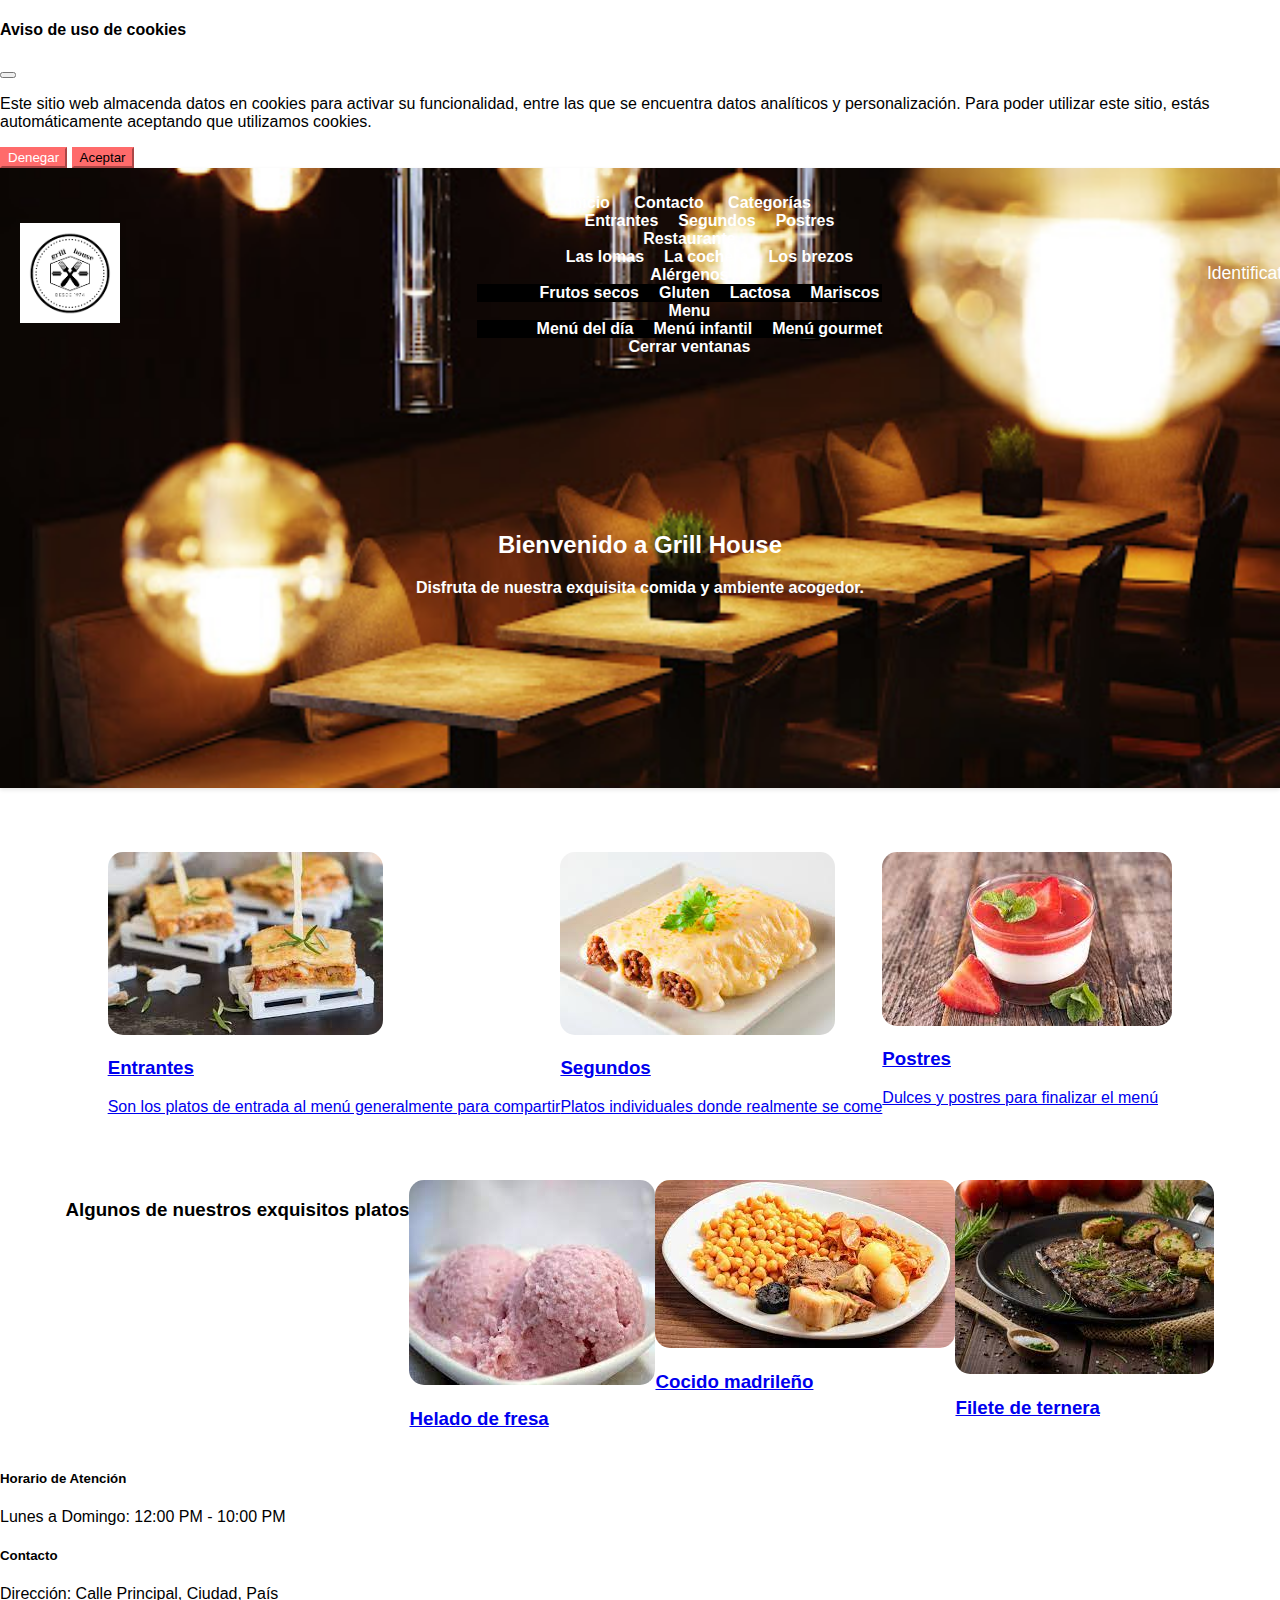
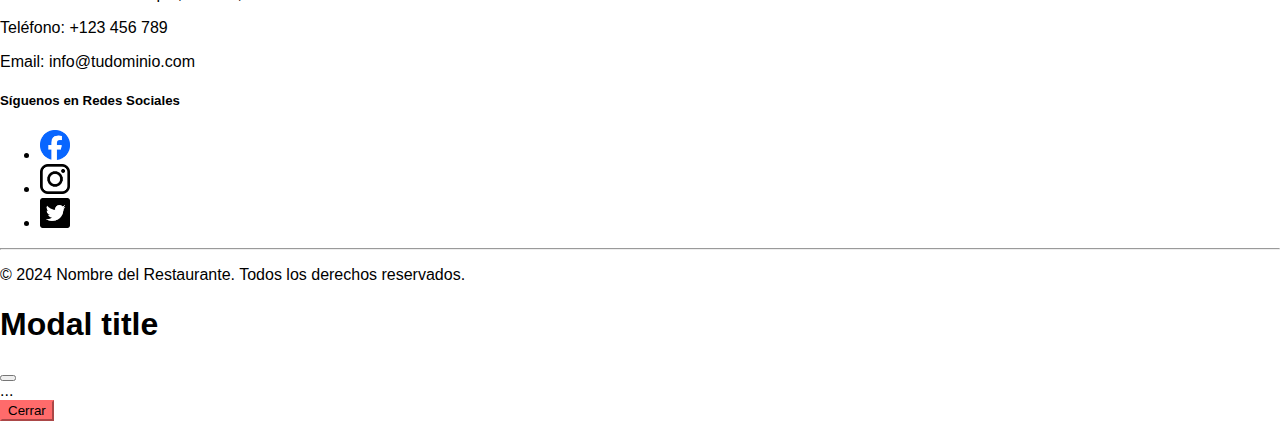
<file: index.html>
<!DOCTYPE html>
<html lang="en">

<head>
    <meta charset="UTF-8">
    <meta name="viewport" content="width=device-width, initial-scale=1.0">
    <link rel="stylesheet" href="./css/main.css">
    <link href="https://cdn.jsdelivr.net/npm/bootstrap@5.3.2/dist/css/bootstrap.min.css" rel="stylesheet"
        integrity="sha384-T3c6CoIi6uLrA9TneNEoa7RxnatzjcDSCmG1MXxSR1GAsXEV/Dwwykc2MPK8M2HN" crossorigin="anonymous">
    <link rel="stylesheet" href="https://cdnjs.cloudflare.com/ajax/libs/font-awesome/5.15.4/css/all.min.css"
        integrity="sha512-..." crossorigin="anonymous" />



    <title>Document</title>
</head>

<body class="bg-dark">
    <!-- Cabecera -->
    <header class="intro-container">
        <div class="container_ini">
            <div class="logo">
                <a id="logo" href="#"><img src="./img/logo.png" alt="Logo de tu restaurante"></a>
            </div>
            <nav>
                <ul class="nav">
                    <li><a id="init" href="#">Inicio</a></li>
                    <li><a href="#">Contacto</a></li>
                    <li class="nav-item dropdown">
                        <a class="nav-link dropdown-toggle show" href="#" id="navCats" role="button"
                            data-bs-toggle="dropdown" aria-expanded="true">Categorías</a>
                        <ul class="dropdown-menu bg-dark" data-bs-popper="static">
                        </ul>
                    </li>
                    <li class="nav-item dropdown">
                        <a class="nav-link dropdown-toggle show" href="#" id="navRest" role="button"
                            data-bs-toggle="dropdown" aria-expanded="true">Restaurante</a>
                        <ul class="dropdown-menu bg-dark" data-bs-popper="static">
                        </ul>
                    </li>
                </ul>
            </nav>
            <div id="userArea"
                class="my-1 col-lg-2 header-nav-utilities d-inlineflex align-items-center justify-content-lg-end"></div>
        </div>
        <div class="intro">
            <h2>Bienvenido a Grill House</h2>
            <p>Disfruta de nuestra exquisita comida y ambiente acogedor.</p>
        </div>
    </header>


    <div id="categories"></div>

    <main>
    </main>
    <div id="dishes"></div>

    <!-- Contenedor de ficha de elemento individual -->
    <div id="ficha-elemento" class="container oculto">
    </div>




    <footer class="bg-dark text-light py-4">
        <div class="container">
            <div class="row">
                <div class="col-md-4">
                    <h5>Horario de Atención</h5>
                    <p>Lunes a Domingo: 12:00 PM - 10:00 PM</p>
                </div>
                <div class="col-md-4">
                    <h5>Contacto</h5>
                    <p>Dirección: Calle Principal, Ciudad, País</p>
                    <p>Teléfono: +123 456 789</p>
                    <p>Email: info@tudominio.com</p>
                </div>
                <div class="col-md-4">
                    <h5>Síguenos en Redes Sociales</h5>
                    <ul class="list-unstyled d-flex justify-content-around">
                        <li><a href="#"><img class="rounded-4" src="./img/face.png" alt="Facebook" width="30"></a>
                        </li>
                        <li><a href="#"><img class="rounded-4" src="./img/ins.png" alt="Instagram" width="30"></a>
                        </li>
                        <li><a href="#"><img class="rounded-4" src="./img/twi.png" alt="Twitter" width="30"></a>
                        </li>
                    </ul>
                </div>
            </div>
            <hr class="bg-light">
            <div class="row">
                <div class="col-12 text-center">
                    <p>&copy; 2024 Nombre del Restaurante. Todos los derechos reservados.</p>
                </div>
            </div>
        </div>
    </footer>

    <!-- Modales -->
    <div class="modal fade" id="messageModal" data-bs-backdrop="static" data-bs-keyboard="false" tabindex="-1"
        aria-labelledby="messageModalTitle" aria-hidden="true">
        <div class="modal-dialog modal-dialog-centered modal-dialog-scrollable">
            <div class="modal-content">
                <div class="modal-header">
                    <h1 class="modal-title fs-5" id="messageModalTitle">Modal title</h1>
                    <button type="button" class="btn-close" data-bs-dismiss="modal" aria-label="Close"></button>
                </div>
                <div class="modal-body">
                    ...
                </div>
                <div class="modal-footer">
                    <button type="button" class="btn btn-secondary" data-bs-dismiss="modal">Cerrar</button>
                </div>
            </div>
        </div>
    </div>


    <script src="https://code.jquery.com/jquery-3.6.0.min.js"></script>
    <script src="https://cdn.jsdelivr.net/npm/bootstrap@5.3.2/dist/js/bootstrap.bundle.min.js"
        integrity="sha384-C6RzsynM9kWDrMNeT87bh95OGNyZPhcTNXj1NW7RuBCsyN/o0jlpcV8Qyq46cDfL" crossorigin="anonymous">
        </script>

    <script src="./js/mitienda.js" type="module"></script>

</body>

</html>
</file>
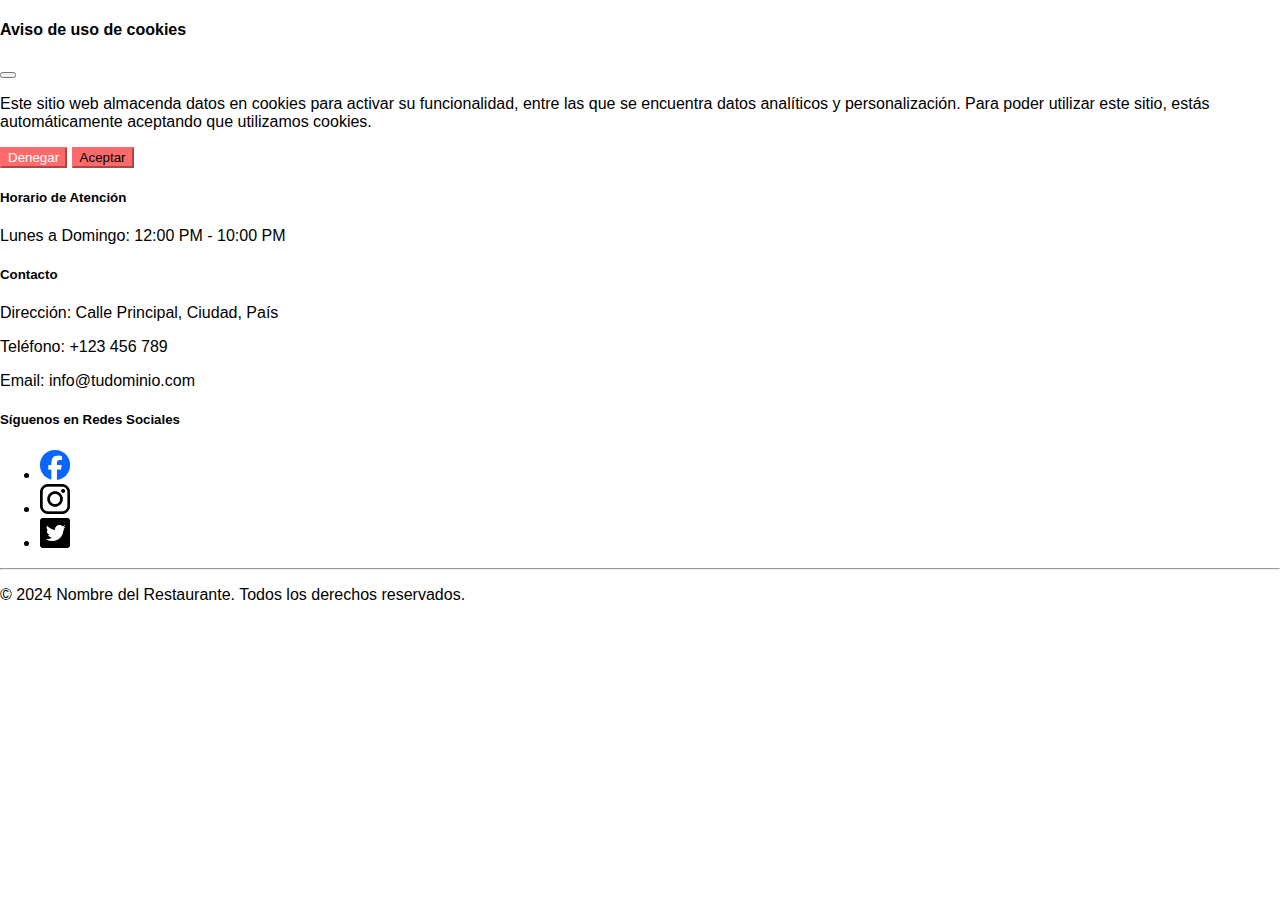
<file: dish.html>
<!-- 
Pagina que abriremos y cargaremos parte de su documento 
desde  nuestro restaurantManagerView
-->
<!DOCTYPE html>
<html lang="en">

<head>
    <meta charset="UTF-8" />
    <meta name="viewport" content="width=device-width, initial-scale=1.0" />
    <meta name="description" content="La mejor comida japonesa la encontraras en nuestro Restaurante" />
    <meta name="keywords" content="reserva, Restaurante, japones, domicilio, comida, sushi" />
    <meta name="author" content="Kyutou" />
    <link rel="shortcut icon" href="public/image/favicon.ico" type="image/x-icon" />
    <link href="https://cdn.jsdelivr.net/npm/bootstrap@5.3.2/dist/css/bootstrap.min.css" rel="stylesheet"
        integrity="sha384-T3c6CoIi6uLrA9TneNEoa7RxnatzjcDSCmG1MXxSR1GAsXEV/Dwwykc2MPK8M2HN" crossorigin="anonymous">
    <link rel="stylesheet" href="./css/main.css" />
    <title>Grill House</title>
</head>

<body class="bg-dark">
    <header>
        <nav>
        </nav>
    </header>
    <main>

    </main>
    <footer class="bg-dark text-light py-4">
        <div class="container">
            <div class="row">
                <div class="col-md-4">
                    <h5>Horario de Atención</h5>
                    <p>Lunes a Domingo: 12:00 PM - 10:00 PM</p>
                </div>
                <div class="col-md-4">
                    <h5>Contacto</h5>
                    <p>Dirección: Calle Principal, Ciudad, País</p>
                    <p>Teléfono: +123 456 789</p>
                    <p>Email: info@tudominio.com</p>
                </div>
                <div class="col-md-4">
                    <h5>Síguenos en Redes Sociales</h5>
                    <ul class="list-unstyled d-flex justify-content-around">
                        <li><a href="#"><img class="rounded-4" src="./img/face.png" alt="Facebook" width="30"></a>
                        </li>
                        <li><a href="#"><img class="rounded-4" src="./img/ins.png" alt="Instagram" width="30"></a>
                        </li>
                        <li><a href="#"><img class="rounded-4" src="./img/twi.png" alt="Twitter" width="30"></a>
                        </li>
                    </ul>
                </div>
            </div>
            <hr class="bg-light">
            <div class="row">
                <div class="col-12 text-center">
                    <p>&copy; 2024 Nombre del Restaurante. Todos los derechos reservados.</p>
                </div>
            </div>
        </div>
    </footer>
    <script src="https://cdn.jsdelivr.net/npm/bootstrap@5.3.2/dist/js/bootstrap.bundle.min.js"
        integrity="sha384-C6RzsynM9kWDrMNeT87bh95OGNyZPhcTNXj1NW7RuBCsyN/o0jlpcV8Qyq46cDfL"
        crossorigin="anonymous"></script>
    <script type="module" src="./js/mitienda.js"></script>
</body>

</html>
</file>
<file: css/main.css>
body {
  margin: 0;
  font-family: Arial, sans-serif;
}

.intro-container {
  position: relative; /* Asegura que los elementos hijos respeten la posición relativa */
  background-image: url("../img/fondorest.jpg");
  background-size: cover;
  background-position: center;
  padding: 10px 0;
  box-shadow: 0 2px 4px rgba(0, 0, 0, 0.1);
  text-align: center; /* Centra los elementos hijos horizontalmente */
  color: #ffffff; /* Cambiar el color del texto si la imagen de fondo es oscura */
  width: 100%; /* Ajustar el ancho del contenedor al 100% */
  height: 600px; /* Ajustar la altura del contenedor según sea necesario */
}

.intro-container .logo img {
  max-width: 100px; /* Reducir el tamaño máximo del logo */
}

.intro-container .container_ini {
  display: flex;
  width: 100%; /* Ajustar el ancho del encabezado */
  justify-content: center;
  align-items: center; /* Centra los elementos hijos verticalmente */
  padding: 0 20px; /* Añade un relleno a los lados del encabezado */
}

.intro-container_ini nav ul {
  width: auto;
  list-style-type: none;
  margin: 0;
  padding: 0;
}
.container_ini nav {
  margin: 0 auto;
}

.container_ini nav ul li {
  display: inline;
  margin-left: 20px;
}

.container_ini nav ul li a {
  text-decoration: none;
  color: #ffffff;
  font-weight: bold;
  transition: color 0.3s;
}

.container_ini nav ul li a:hover {
  color: #ff6b6b;
}

.intro {
  margin-top: 90px;
  padding: 50px 0;
}

.intro h2 {
  margin-bottom: 20px;
}
.intro p {
  margin-bottom: 30px;
  font-weight: bold;
}

.button {
  display: inline-block;
  padding: 10px 20px;
  background-color: #ff6b6b;
  color: #fff;
  text-decoration: none;
  border-radius: 5px;
  transition: background-color 0.3s;
}

#cat {
  margin-top: 30px;
}

.button:hover {
  background-color: #e64c4c;
}

.categories {
  text-align: center;
  display: flex;
  justify-content: center;
  width: 90%;
  margin-top: 40px;
}

#category-list {
  max-width: "1200px";
  display: flex;
  justify-content: center;
  margin-top: 5%;
}

#category-list img {
  border-radius: 15px;
}

.dishes {
  text-align: center;
  display: flex;
  justify-content: center;
  width: 90%;
  margin-top: 40px;
}

#dishes-list {
  max-width: "900px";
  display: flex;
  justify-content: center;
  margin-top: 5%;
}

#dishes-list img {
  border-radius: 15px;
}

#dish-details {
  display: flex;
  justify-content: space-around;
  margin-top: 5%;
  height: 400px;
}

#dish-details img {
  border-radius: 15px;
}

#dishes-list-category img {
  border-radius: 15px;
}

#b-open {
  margin-top: 20px;
  border-color: #ff6b6b;
  background-color: #ff6b6b;
}

#restaurant-list {
  max-width: "1200px";
  display: flex;
  justify-content: center;
  margin-top: 5%;
}

#restaurant-list img {
  border-radius: 15px;
}

.btn {
  background-color: #ff6b6b !important;
  border-color: #ff6b6b !important;
}

#remove-dish {
  margin-left: 15%;
}

button.deny {
  background-color: #ff6b6b;
  border-color: #ff6b6b;
  color: rgb(255, 255, 255);
}
button.deny:hover {
  background-color: #ff6b6b;
  border-color: #ff6b6b;
  color: rgb(255, 255, 255);
}

#login {
  cursor: pointer;
  display: block;
  font-family: "Open Sans", sans-serif;
  font-size: 1.1rem;
  font-weight: 400;
  padding: 8px;
  height: 150px;
  text-decoration: none;
  color: #ffffff;
}

#login:hover {
  color: #ff6b6b;
}

.user_card {
  width: 350px;
  margin-top: 20px;
  margin-bottom: 20px;
  background: #ff6b6b;
  position: relative;
  display: flex;
  justify-content: center;
  flex-direction: column;
  padding: 10px;
  border-radius: 5px;
}
.brand_logo_container {
  position: absolute;
  height: 170px;
  width: 170px;
  top: -75px;
  border-radius: 50%;
  background: #60a3bc;
  padding: 10px;
  text-align: center;
}
.brand_logo {
  height: 150px;
  width: 150px;
  border-radius: 50%;
  border: 2px solid white;
}
.form_container {
  margin-top: 20px;
}
.login_btn {
  width: 100%;
  /* background: #1b1817 !important; */
  color: white !important;
}
.login_btn:focus {
  box-shadow: none !important;
  outline: 0px !important;
}

.login_container {
  padding: 0 2rem;
}
.input-group-text {
  background: #c0392b !important;
  color: white !important;
  border: 0 !important;
  border-radius: 0.25rem 0 0 0.25rem !important;
}
.input_user,
.input_pass:focus {
  box-shadow: none !important;
  outline: 0px !important;
}
.custom-checkbox .custom-control-input:checked ~ .custom-controllabel::before {
  background-color: #c0392b !important;
}

#deny {
  margin-top: 20px;
  background-color: #ff6b6b !important;
  border-radius: 10px;
}

#deny__cookie {
  background-color: #ff6b6b !important;
  border-color: #ff6b6b;
  color: #fff !important;
}

#invalid {
  margin-top: 20px;

  background-color: #ff6b6b !important;
  border-radius: 10px;
}

#invalid_user {
  background-color: #ff6b6b !important;
  border-color: #ff6b6b;
  color: #fff !important;
}

.profile-image {
  max-width: 50px; /* Define el ancho máximo */
  max-height: 50px; /* Define el alto máximo */
}
</file>
